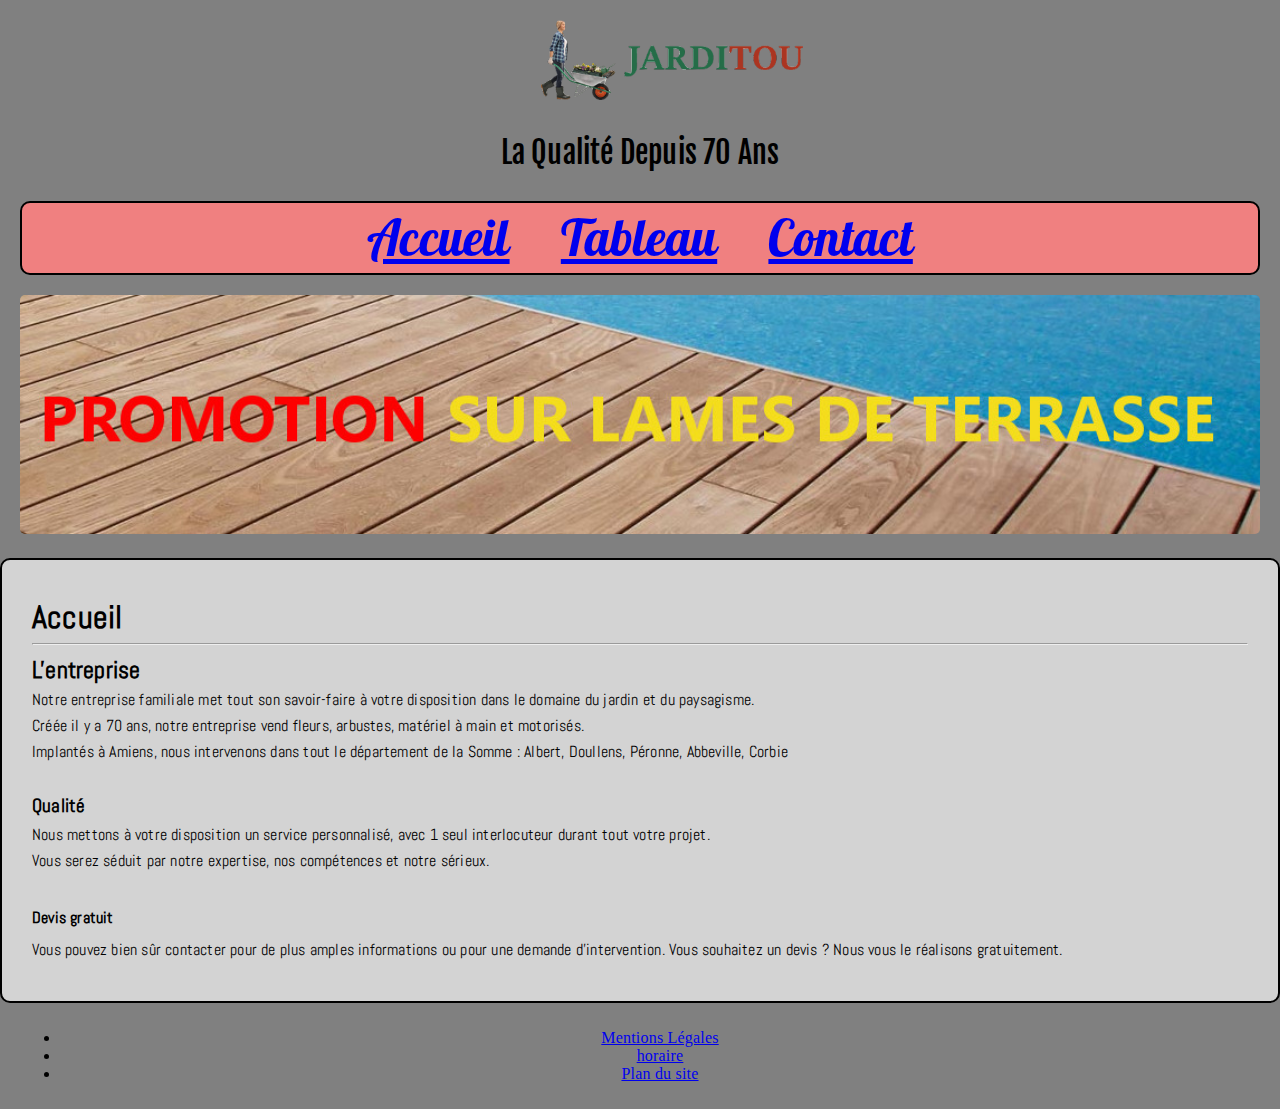
<file: Jarditou/index.html>
<!DOCTYPE html>
<html lang="fr">
<head>
  <meta charset="UTF-8">
  <meta name="viewport" content="width=device-width, initial-scale=1.0">
  <meta http-equiv="X-UA-Compatible" content="ie=edge">
  <title>Jarditou</title>
  <link rel="stylesheet" href="assets/CSS/css.css">
  <link href="https://fonts.googleapis.com/css?family=Fjalla+One&display=swap" rel="stylesheet">
  <link href="https://fonts.googleapis.com/css?family=Lobster&display=swap" rel="stylesheet">
  <link href="https://fonts.googleapis.com/css?family=Abel&display=swap" rel="stylesheet">
</head>
<body>
    <header class="header">

      
      
      <div id="head">
      <!--Haut de bannier-->
      <a href="#"><img src="assets/images/jarditou_logo.png" alt="Logo Jarditou" title="Logo Jarditou" height="80" id="logo1"></a>
      <p id="titre">La qualité depuis 70 ans</p>


      
      <!--Liens-->
      <nav>
      <a href="#" class="menu">Accueil</a>
      <a href="tableau.html" class="menu">Tableau</a>
      <a href="formulaire.html" class="menu">Contact</a>
      </nav>
      </div>
      <br>

      <!--Promotion-->
      <a href="Tableau.html"><img src="assets/images/promotion.jpg" alt="Logo Promotion" title="Promotion" height="320" width="auto" id="promo"></a>

    </header>
    
      <!--Accueil-->
      <div class="acc">
      <h1>Accueil</h1>
      <hr>

      <section class="section">
      <h2>L'entreprise</h2>
      <p>Notre entreprise familiale met tout son savoir-faire à votre disposition dans le domaine du jardin et du paysagisme.</p>
      <p>Créée il y a 70 ans, notre entreprise vend fleurs, arbustes, matériel à main et motorisés.</p>
      <p>Implantés à Amiens, nous intervenons dans tout le département de la Somme : Albert, Doullens, Péronne, Abbeville, Corbie</p>
      </section><br>

      <section>
      <h3>Qualité</h3>
      <p>Nous mettons à votre disposition un service personnalisé, avec 1 seul interlocuteur durant tout votre projet.</p>
      <p>Vous serez séduit par notre expertise, nos compétences et notre sérieux.</p><br>

      <h4>Devis gratuit</h4>
      <p>Vous pouvez bien sûr contacter pour de plus amples informations ou pour une demande d’intervention. Vous souhaitez un devis ? Nous vous le réalisons gratuitement.</p>
    </section>
      </div>

    <footer class="footer">
      <ul>
      <li><a href="#" >Mentions Légales</a></li>
      <li><a href="#" >horaire</a></li>
      <li><a href="#" >Plan du site</a></li>
      </ul>
      
    </footer>
</body>
</html>
</file>
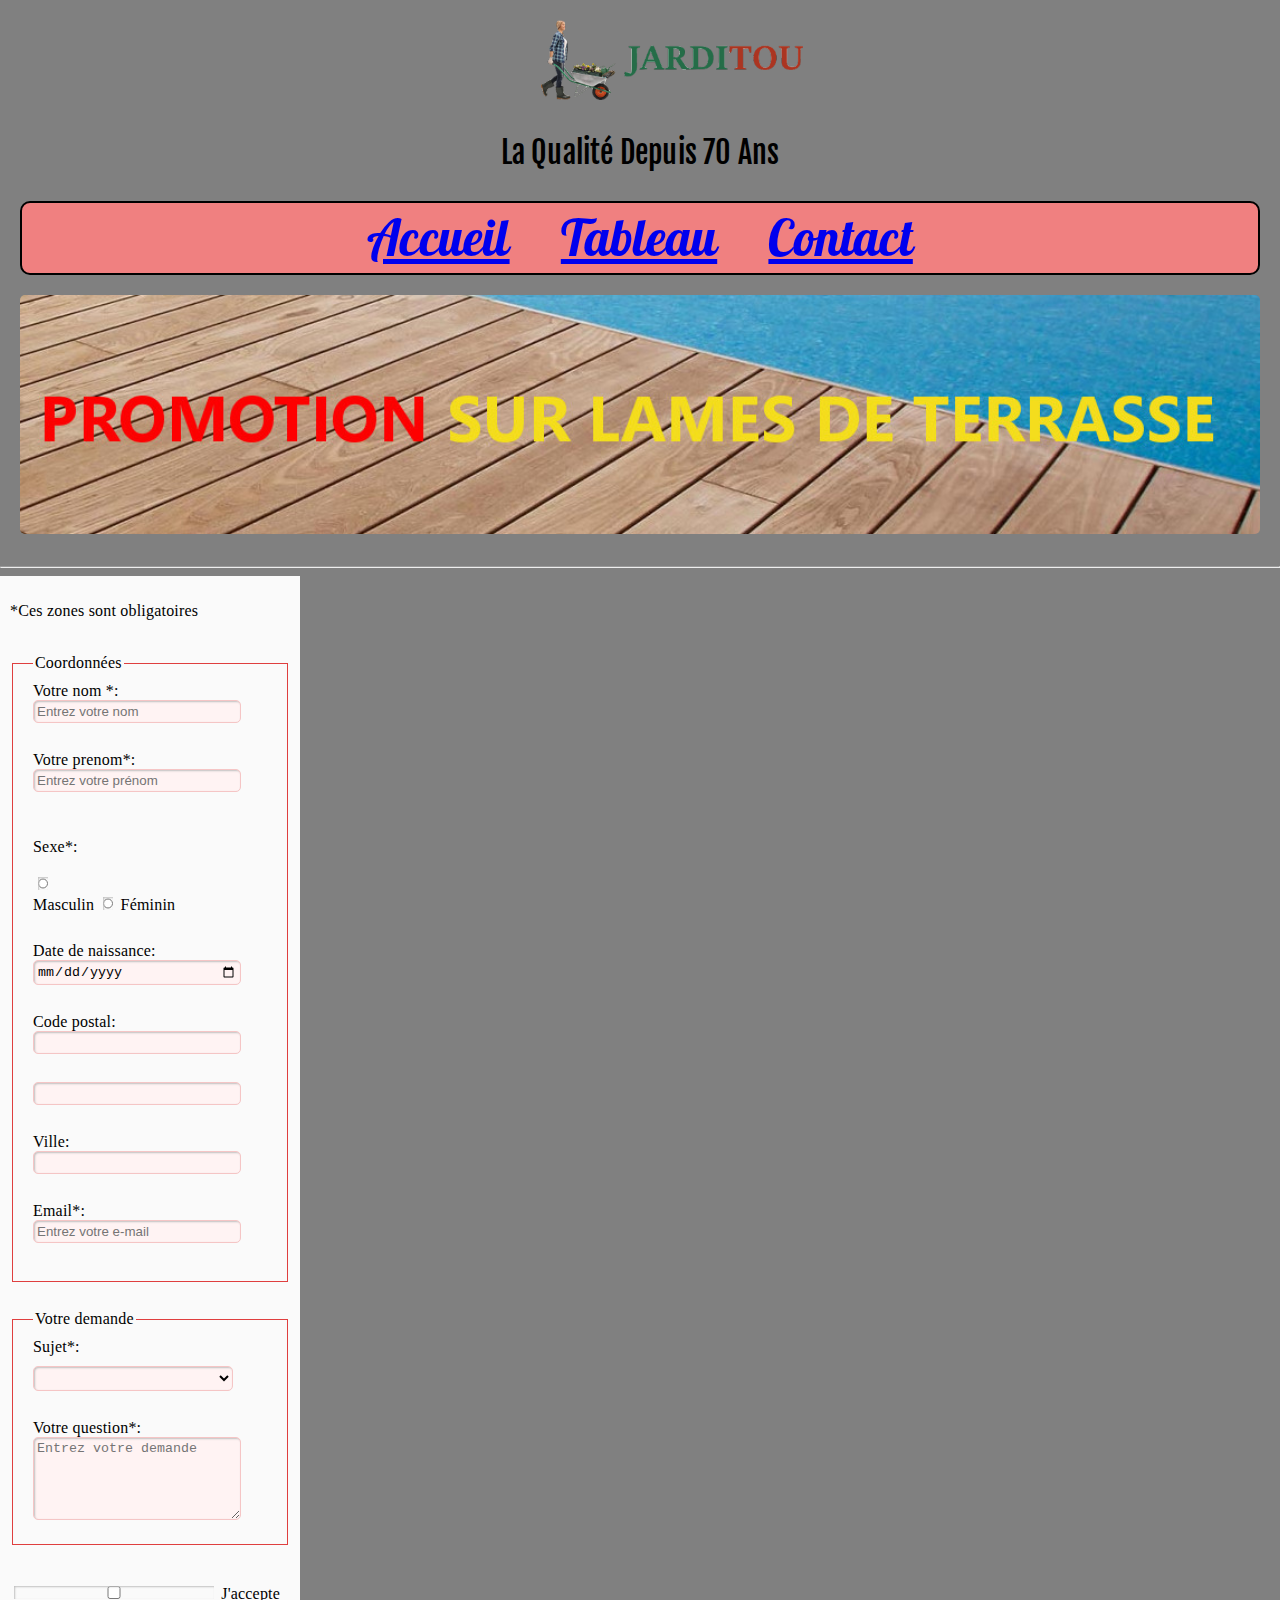
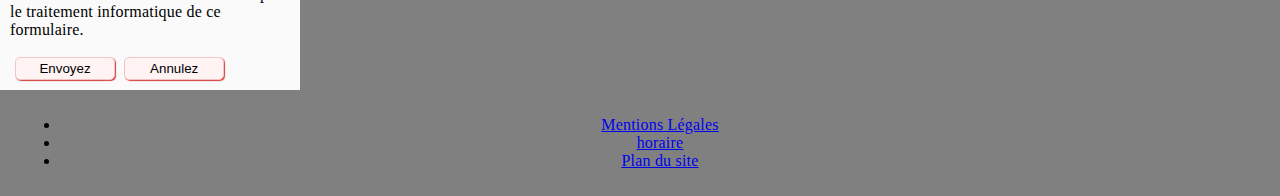
<file: Jarditou/formulaire.html>
<!DOCTYPE html>
<html lang="fr">
<head>
    <meta charset="UTF-8">
    <meta name="viewport" content="width=device-width, initial-scale=1.0">
    <meta http-equiv="X-UA-Compatible" content="ie=edge">
    <title>Formulaire</title>
    <link rel="stylesheet" href="assets/CSS/css.css">
    <link href="https://fonts.googleapis.com/css?family=Fjalla+One&display=swap" rel="stylesheet">
    <link href="https://fonts.googleapis.com/css?family=Lobster&display=swap" rel="stylesheet">
    <link href="https://fonts.googleapis.com/css?family=Abel&display=swap" rel="stylesheet">
</head>
<body>

    <header class="header">

      
      
        <div id="head">
        <!--Haut de bannier-->
        <a href="index.html"><img src="assets/images/jarditou_logo.png" alt="Logo Jarditou" title="Logo Jarditou" height="80" id="logo1"></a>
        <p id="titre">La qualité depuis 70 ans</p>
  
  
        
        <!--Liens-->
        <nav>
        <a href="index.html" class="menu">Accueil</a>
        <a href="tableau.html" class="menu">Tableau</a>
        <a href="#" class="menu">Contact</a>
        </nav>
        </div>
        <br>
  
        <!--Promotion-->
        <a href="Tableau.html"><img src="assets/images/promotion.jpg" alt="Logo Promotion" title="Promotion" height="320" width="auto" id="promo"></a>
  
      </header>
    <hr>


      <!--Formulaire-->
    <div>
    <form action="http://bienvu.net/script.php" method="POST" id="formulaire_contact">
        <p>*Ces zones sont obligatoires</p>
        <br>

    <fieldset>
    <legend>Coordonnées</legend>
    <label for="nom">Votre nom *: <input type="text" placeholder="Entrez votre nom" pattern="^[a-z]+$" required title="Entrez votre nom " title="Veuillez entrez votre nom" id="nom"></label><br>
    <label for="prenom">Votre prenom*: <input type="text" placeholder="Entrez votre prénom" pattern="^[a-z]+$" required title="Entrez votre prénom " title="Veuillez entrez votre prénom" id="prenom"></label><br><br>
    <label>Sexe*:<br><br> <input type="radio" name="sexe" value="Homme" required id="masculin"></label> Masculin
                                     <input type="radio" name="sexe" value="Femme"  id="feminin"> Féminin <br>
    <br>
          
    <label for="ddn">Date de naissance: <input type="date" name="ddn" id="ddn"></label><br>
    <label for="cp">Code postal: <input type="text" name="cp" id="cp"></label><br>
    <label for="add"> <input type="text" name="add" id="add"></label><br>
    <label for="ville">Ville: <input type="text" name="ville" id="ville"></label><br>
    <label for="email">Email*: <input type="email"  name="email" placeholder="Entrez votre e-mail" required title="Veuillez entrez votre e-mail" id="email"></label><br>
    </fieldset>
    <br>

    <fieldset>
    <legend>Votre demande</legend>
    <label for="sujet">Sujet*: <select  name="sujet"required id="sujet"></label>
                                <option></option> 
                                <option>Mes demandes</option></option>>
                                <option>Question sur un produit</option>
                                <option>Réclamation</option>
                                <option>Autres.</option>
                            </select><br><br>
    <label for="commentaire">Votre question*: <textarea name="commentaire" placeholder="Entrez votre demande" pattern="^[a-z]+$"  required title="Veuillez entrez votre commentaire" rows="05" cols="30" id="commentaire"></textarea></label>
    </fieldset><br>

    <label for="checkbox"><input type="checkbox" name="acc"required id="acc"> J'accepte le traitement informatique de ce formulaire.</label><br>
    <input type="submit" name="Envoyez" value="Envoyez">
    <input type="reset" name="Annulez" value="Annulez">
    </form>
    </div>

    <!--Bas de page-->

    <footer class="footer">
        <ul>
        <li><a href="#" >Mentions Légales</a></li>
        <li><a href="#" >horaire</a></li>
        <li><a href="#" >Plan du site</a></li>
        </ul>
        
    </footer>

</body>
</html>
</file>
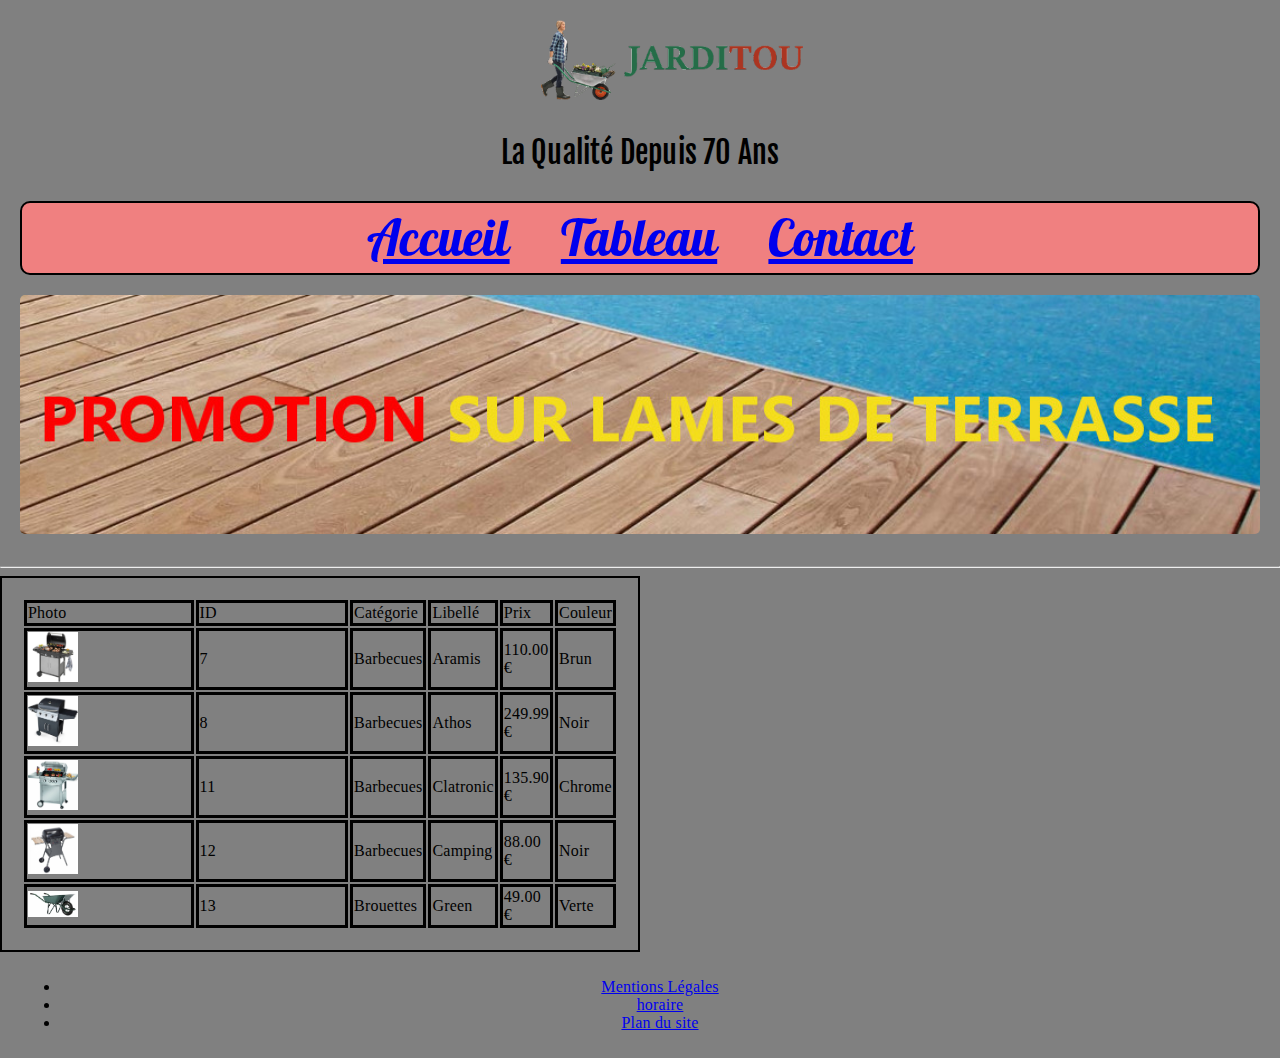
<file: Jarditou/tableau.html>
<!DOCTYPE html>
<html lang="fr">
<head>
    <meta charset="UTF-8">
    <meta name="viewport" content="width=device-width, initial-scale=1.0">
    <meta http-equiv="X-UA-Compatible" content="ie=edge">
    <title>Tableaux</title>
    <link rel="stylesheet" href="assets/CSS/css.css">
    <link href="https://fonts.googleapis.com/css?family=Fjalla+One&display=swap" rel="stylesheet">
    <link href="https://fonts.googleapis.com/css?family=Lobster&display=swap" rel="stylesheet">
    <link href="https://fonts.googleapis.com/css?family=Abel&display=swap" rel="stylesheet">
  </head>
<body>

  <header class="header">

      
      
    <div id="head">
    <!--Haut de bannier-->
    <a href="index.html"><img src="assets/images/jarditou_logo.png" alt="Logo Jarditou" title="Logo Jarditou" height="80" id="logo1"></a>
    <p id="titre">La qualité depuis 70 ans</p>


    
    <!--Liens-->
    <nav>
    <a href="index.html" class="menu">Accueil</a>
    <a href="#" class="menu">Tableau</a>
    <a href="formulaire.html" class="menu">Contact</a>
    </nav>
    </div>
    <br>

    <!--Promotion-->
    <a href="Tableau.html"><img src="assets/images/promotion.jpg" alt="Logo Promotion" title="Promotion" height="320" width="auto" id="promo"></a>

  </header>

      <hr>
        <!--Tableaux-->
        <table class="table">
            <thead>
            <tr>
              <td>Photo</td>
              <td>ID</td>
              <td>Catégorie</td>
              <td>Libellé</td>
              <td>Prix</td>
              <td>Couleur</td>
            </tr>
            </thead>

            <tbody>
            <tr>
              <td><img src="assets/imgtb/7.jpg"  height="auto" width="50"></td>
              <td>7</td>
              <td>Barbecues</td>
              <td>Aramis</td>
              <td>110.00 €</td>
              <td>Brun</td>
            </tr>
            <tr>
              <td><img src="assets/imgtb/8.jpg"  height="auto" width="50"></td>
              <td>8</td>
              <td>Barbecues</td>
              <td>Athos</td>
              <td>249.99 €</td>
              <td>Noir</td>
             </tr>
             <tr>
               <td><img src="assets/imgtb/11.jpg" height="auto" width="50"></td>
               <td>11</td>
               <td>Barbecues</td>
               <td>Clatronic</td>
               <td>135.90 €</td>
               <td>Chrome</td>
             </tr>    
             <tr>
               <td><img src="assets/imgtb/12.jpg" height="auto" width="50"></td>
               <td>12</td>
               <td>Barbecues</td>
               <td>Camping</td>
               <td>88.00 €</td>
               <td>Noir</td>
             </tr>
             <tr>
             <td><img src="assets/imgtb/13.jpg" height="auto" width="50"></td>
             <td>13</td>
             <td>Brouettes</td>
             <td>Green</td>
             <td>49.00 €</td>
             <td>Verte</td>
            </tr>
            </tbody>    
          </table>

          <footer class="footer">
            <tfoot>
            <ul>
            <li><a href="#" >Mentions Légales</a></li>
            <li><a href="#" >horaire</a></li>
            <li><a href="#" >Plan du site</a></li>
            </ul>
            </tfoot>
          </footer>
</body>
</html>
</file>
<file: Jarditou/assets/CSS/css.css>
a:hover {
    color:white;
    text-decoration: underline;
}

a:focus {
    color: green;
}

input[type="text"],
input[type="email"] {
    width: 200px;
}

.header {
    background: grey;
    padding: 20px;
    font-family: 'Lobster', cursive;
}

.acc {
    background: lightgrey;
    border: 2px solid black;
    border-radius: 10px;
    padding: 30px;
    line-height: 10px;
    font-family: 'Abel', sans-serif;
}

.footer {
    background: grey;
    padding: 10px 20px;
    text-align: center;
}

#logo1 {
    image-rendering: auto;
    padding-left: 42%;
}

#promo {
    width: 100%;
    height: auto;
  
    border-radius: 5px;

}

#titre {
    text-align: center;
    font-size: 30px;
    font-family: 'Fjalla One', sans-serif;
    text-transform: capitalize;
}

body {
    margin: 0;
    letter-spacing: 0.2px;
    background: grey;
}

.menu {
    padding: 20px;
    line-height: 1.4;

}

nav{
    border: 2px solid black;
    border-radius: 10px;
    background: lightcoral;
    text-align: center;
    font-size: 50px;
    
}

.table {
    border: 2px solid #000000;
    width: 50%;
    padding: 20px;
    }
    td, th {
    border: solid;
    width: 50%;
}

form {
    background-color:#FAFAFA;
    padding:10px;
    width:280px;
    }
    fieldset {
    padding:0 20px 20px 20px;
    margin-bottom:10px;
    border:1px solid #DF3F3F;
}

label {
 margin-top:10px;
 display:block;
 }
label.inline {
 display:inline;
 margin-right:50px;
 }
input, textarea, select, option {
 background-color:#FFF3F3;
 }
input, textarea, select {
 padding:3px;
 border:1px solid #F5C5C5;
 border-radius:5px;
 width:200px;
 box-shadow:1px 1px 2px #C0C0C0 inset;
 }
select {
 margin-top:10px;
 }
input[type=radio] {
 background-color:transparent;
 border:none;
 width:10px;
 }
input[type=submit], input[type=reset] {
 width:100px;
 margin-left:5px;
 box-shadow:1px 1px 1px #D83F3D;
 cursor:pointer;
 }
</file>
